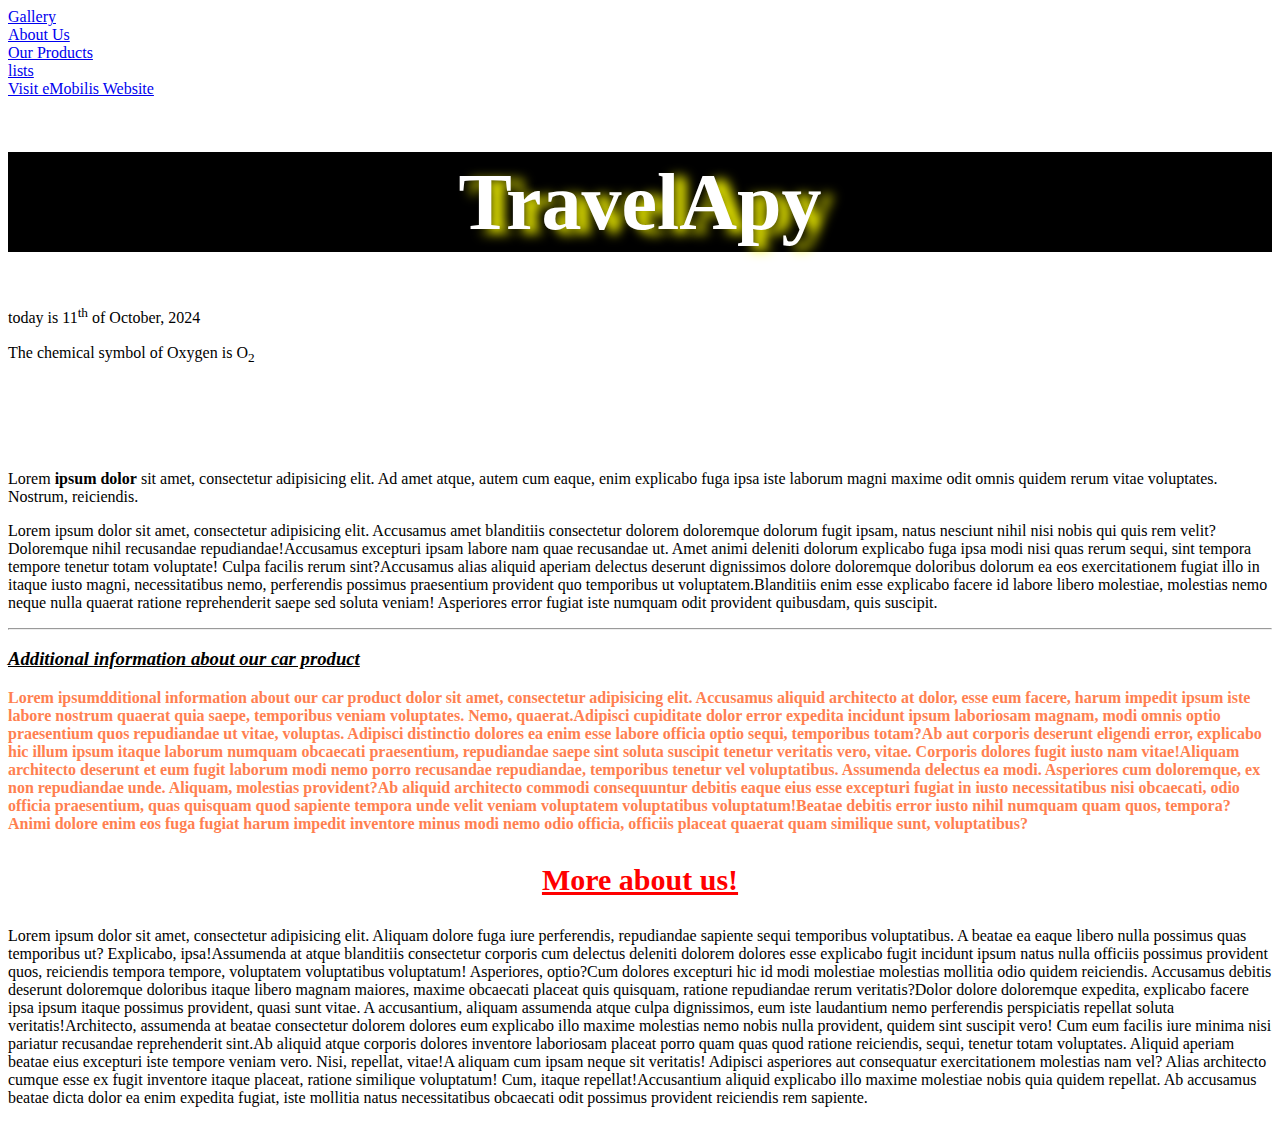
<file: index.html>
<!doctype html>
<html lang="en">
<head>
    <meta charset="UTF-8">
    <meta name="viewport"
          content="width=device-width, user-scalable=no, initial-scale=1.0, maximum-scale=1.0, minimum-scale=1.0">
    <meta http-equiv="X-UA-Compatible" content="ie=edge">
    <link rel="icon" href="assets/Home1.png">
    <title>HomePage</title>
    <link rel="stylesheet" href="css/main.css">
</head>
<body>

<a href="gallery.html" target="_self">Gallery</a>
<br>
<a href="about.html" target="_blank">About Us</a>
<br>
<a href="Product info.html" >Our Products</a>
<br>
<a href="list.html">lists</a>
<br>
<a href="https://www.emobilis.ac.ke/" target="_blank">Visit eMobilis Website</a>

<h1>TravelApy</h1>

<p>today is 11<sup>th</sup> of October, 2024</p>
<p>The chemical symbol of Oxygen is O<sub>2</sub></p>
<br><br><br><br>

<p>Lorem <b>ipsum dolor</b> sit amet, consectetur adipisicing elit. Ad amet atque, autem cum eaque, enim explicabo fuga ipsa iste laborum magni maxime odit omnis quidem rerum vitae voluptates. Nostrum, reiciendis.</p>
<p><span>Lorem ipsum dolor sit amet, consectetur adipisicing elit. Accusamus amet blanditiis consectetur dolorem doloremque dolorum fugit ipsam, natus nesciunt nihil nisi nobis qui quis rem velit? Doloremque nihil recusandae repudiandae!</span><span>Accusamus excepturi ipsam labore nam quae recusandae ut. Amet animi deleniti dolorum explicabo fuga ipsa modi nisi quas rerum sequi, sint tempora tempore tenetur totam voluptate! Culpa facilis rerum sint?</span><span>Accusamus alias aliquid aperiam delectus deserunt dignissimos dolore doloremque doloribus dolorum ea eos exercitationem fugiat illo in itaque iusto magni, necessitatibus nemo, perferendis possimus praesentium provident quo temporibus ut voluptatem.</span><span>Blanditiis enim esse explicabo facere id labore libero molestiae, molestias nemo neque nulla quaerat ratione reprehenderit saepe sed soluta veniam! Asperiores error fugiat iste numquam odit provident quibusdam, quis suscipit.</span></p>


<hr>
<h3> <u> <i>Additional information about our car product</i> </u> </h3>
<p style="color: coral;font-weight: bold"><span>Lorem ipsumdditional information about our car product dolor sit amet, consectetur adipisicing elit. Accusamus aliquid architecto at dolor, esse eum facere, harum impedit ipsum iste labore nostrum quaerat quia saepe, temporibus veniam voluptates. Nemo, quaerat.</span><span>Adipisci cupiditate dolor error expedita incidunt ipsum laboriosam magnam, modi omnis optio praesentium quos repudiandae ut vitae, voluptas. Adipisci distinctio dolores ea enim esse labore officia optio sequi, temporibus totam?</span><span>Ab aut corporis deserunt eligendi error, explicabo hic illum ipsum itaque laborum numquam obcaecati praesentium, repudiandae saepe sint soluta suscipit tenetur veritatis vero, vitae. Corporis dolores fugit iusto nam vitae!</span><span>Aliquam architecto deserunt et eum fugit laborum modi nemo porro recusandae repudiandae, temporibus tenetur vel voluptatibus. Assumenda delectus ea modi. Asperiores cum doloremque, ex non repudiandae unde. Aliquam, molestias provident?</span><span>Ab aliquid architecto commodi consequuntur debitis eaque eius esse excepturi fugiat in iusto necessitatibus nisi obcaecati, odio officia praesentium, quas quisquam quod sapiente tempora unde velit veniam voluptatem voluptatibus voluptatum!</span><span>Beatae debitis error iusto nihil numquam quam quos, tempora? Animi dolore enim eos fuga fugiat harum impedit inventore minus modi nemo odio officia, officiis placeat quaerat quam similique sunt, voluptatibus?</span></p>

<h3 style="color: red;text-align: center;font-size: 30px"> <u>More about us!</u> </h3>
<p><span>Lorem ipsum dolor sit amet, consectetur adipisicing elit. Aliquam dolore fuga iure perferendis, repudiandae sapiente sequi temporibus voluptatibus. A beatae ea eaque libero nulla possimus quas temporibus ut? Explicabo, ipsa!</span><span>Assumenda at atque blanditiis consectetur corporis cum delectus deleniti dolorem dolores esse explicabo fugit incidunt ipsum natus nulla officiis possimus provident quos, reiciendis tempora tempore, voluptatem voluptatibus voluptatum! Asperiores, optio?</span><span>Cum dolores excepturi hic id modi molestiae molestias mollitia odio quidem reiciendis. Accusamus debitis deserunt doloremque doloribus itaque libero magnam maiores, maxime obcaecati placeat quis quisquam, ratione repudiandae rerum veritatis?</span><span>Dolor dolore doloremque expedita, explicabo facere ipsa ipsum itaque possimus provident, quasi sunt vitae. A accusantium, aliquam assumenda atque culpa dignissimos, eum iste laudantium nemo perferendis perspiciatis repellat soluta veritatis!</span><span>Architecto, assumenda at beatae consectetur dolorem dolores eum explicabo illo maxime molestias nemo nobis nulla provident, quidem sint suscipit vero! Cum eum facilis iure minima nisi pariatur recusandae reprehenderit sint.</span><span>Ab aliquid atque corporis dolores inventore laboriosam placeat porro quam quas quod ratione reiciendis, sequi, tenetur totam voluptates. Aliquid aperiam beatae eius excepturi iste tempore veniam vero. Nisi, repellat, vitae!</span><span>A aliquam cum ipsam neque sit veritatis! Adipisci asperiores aut consequatur exercitationem molestias nam vel? Alias architecto cumque esse ex fugit inventore itaque placeat, ratione similique voluptatum! Cum, itaque repellat!</span><span>Accusantium aliquid explicabo illo maxime molestiae nobis quia quidem repellat. Ab accusamus beatae dicta dolor ea enim expedita fugiat, iste mollitia natus necessitatibus obcaecati odit possimus provident reiciendis rem sapiente.</span></p>

</body>
</html>
</file>
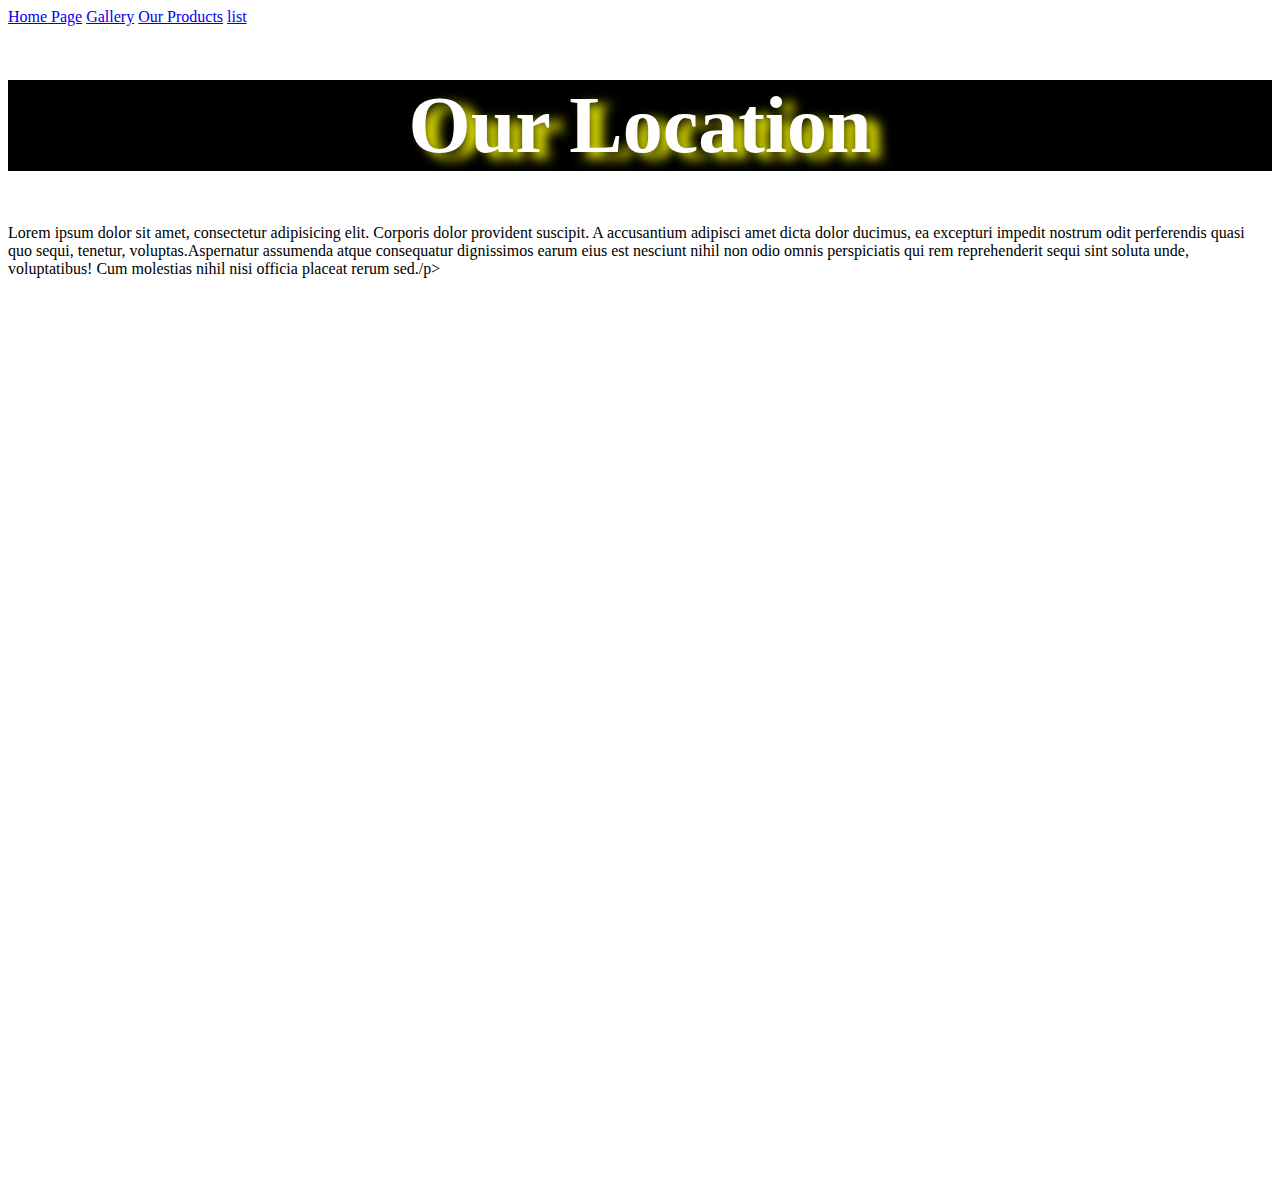
<file: about.html>
<!doctype html>
<html lang="en">
<head>
    <meta charset="UTF-8">
    <meta name="viewport"
          content="width=device-width, user-scalable=no, initial-scale=1.0, maximum-scale=1.0, minimum-scale=1.0">
    <meta http-equiv="X-UA-Compatible" content="ie=edge">
    <link rel="icon" href="assets/aboutus1.png">
    <title>About Us</title>
  <style>
    h1{
      background-color: black;
      color: white;
      font-size: 80px;
      front-weight: bolder;
      text-shadow: 12px 6px 12px yellow;
      text-align: center;
    }
    iframe{
        width: 100%;
        height: 100vh;
    }
  </style>
</head>
<body>
<a href="index.html">Home Page</a>
<a href="gallery.html">Gallery</a>
<a href="Product info.html">Our Products</a>
<a href="list.html">list</a>
<h1>Our Location</h1>
<p><span>Lorem ipsum dolor sit amet, consectetur adipisicing elit. Corporis dolor provident suscipit. A accusantium adipisci amet dicta dolor ducimus, ea excepturi impedit nostrum odit perferendis quasi quo sequi, tenetur, voluptas.</span><span>Aspernatur assumenda atque consequatur dignissimos earum eius est nesciunt nihil non odio omnis perspiciatis qui rem reprehenderit sequi sint soluta unde, voluptatibus! Cum molestias nihil nisi officia placeat rerum sed.</span>/p>
<iframe src="https://www.google.com/maps/embed?pb=!1m18!1m12!1m3!1d3988.817462609906!2d36.82074389178772!3d-1.2833831229029324!2m3!1f0!2f0!3f0!3m2!1i1024!2i768!4f13.1!3m3!1m2!1s0x182f10d5d2e6bccf%3A0xb62b5df56ac96bef!2sNation%20Centre!5e0!3m2!1sen!2ske!4v1728997250022!5m2!1sen!2ske" width="100%" height="450" style="border:0;" allowfullscreen="" loading="lazy" referrerpolicy="no-referrer-when-downgrade"></iframe>
</body>
</html>
</file>
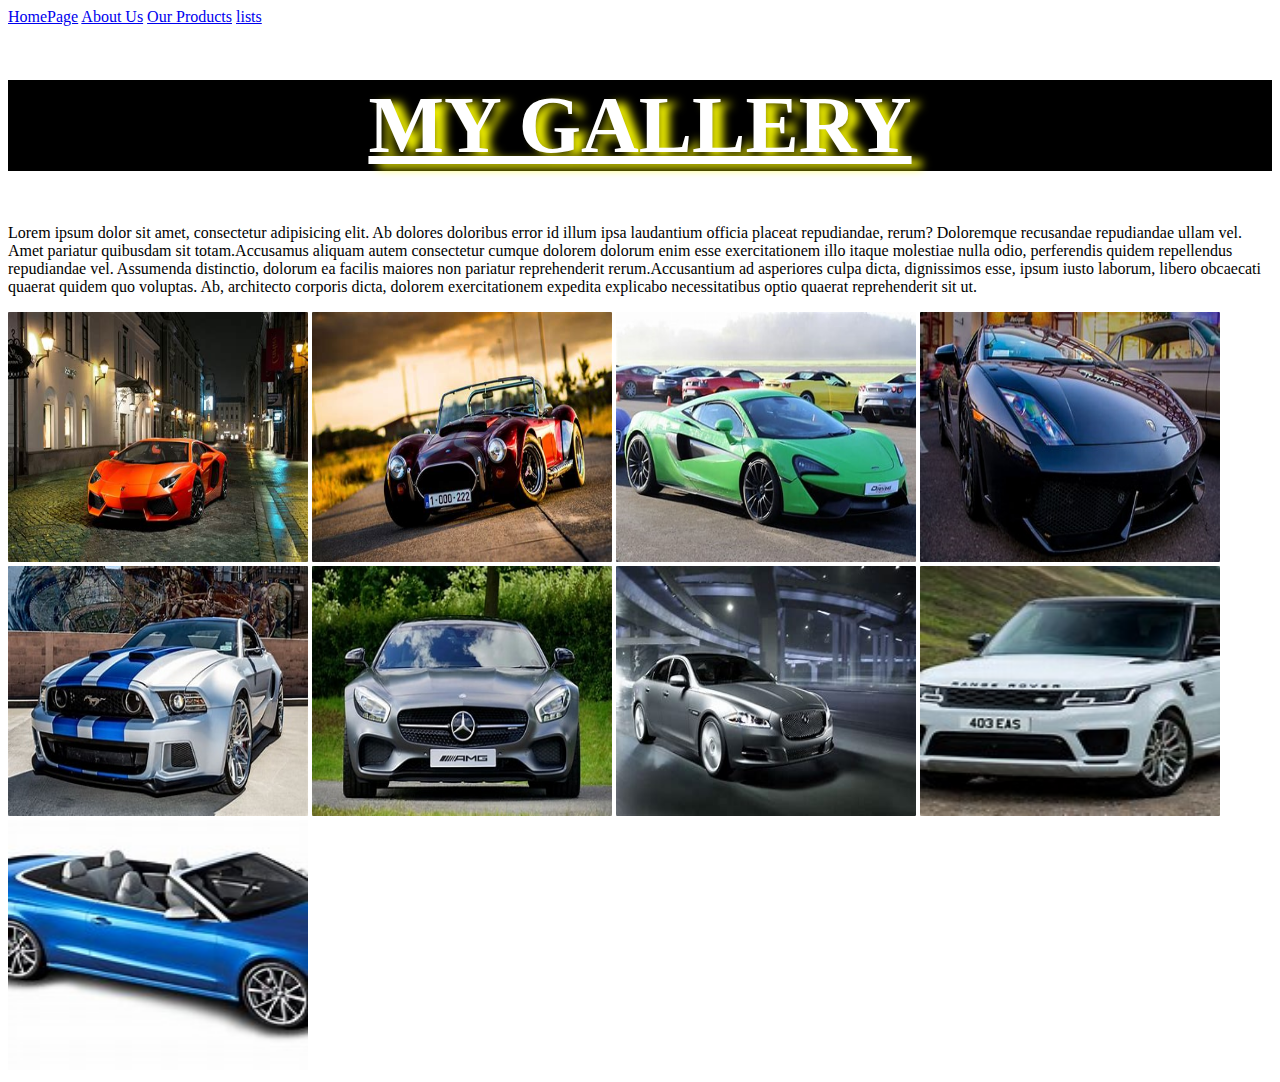
<file: gallery.html>
<!doctype html>
<html lang="en">
<head>
    <meta charset="UTF-8">
    <meta name="viewport"
          content="width=device-width, user-scalable=no, initial-scale=1.0, maximum-scale=1.0, minimum-scale=1.0">
    <meta http-equiv="X-UA-Compatible" content="ie=edge">
    <link rel="icon" href="assets/Gallery1.png">
    <title>Gallery Page</title>
    <link rel="stylesheet" href="css/style.css">

    <style>
        h1{
            text-align: center;
            color: #ffff;
            background-color: black;
            font-weight: bolder;
            text-shadow: 10px 4px 10px yellow;
            font-size: 80px;
            text-decoration: underline;
        }
    </style>

</head>
<body>
<a href="index.html">HomePage</a>
<a href="about.html">About Us</a>
<a href="Product info.html">Our Products</a>
<a href="list.html">lists</a>
<h1>MY GALLERY</h1>
<p><span>Lorem ipsum dolor sit amet, consectetur adipisicing elit. Ab dolores doloribus error id illum ipsa laudantium officia placeat repudiandae, rerum? Doloremque recusandae repudiandae ullam vel. Amet pariatur quibusdam sit totam.</span><span>Accusamus aliquam autem consectetur cumque dolorem dolorum enim esse exercitationem illo itaque molestiae nulla odio, perferendis quidem repellendus repudiandae vel. Assumenda distinctio, dolorum ea facilis maiores non pariatur reprehenderit rerum.</span><span>Accusantium ad asperiores culpa dicta, dignissimos esse, ipsum iusto laborum, libero obcaecati quaerat quidem quo voluptas. Ab, architecto corporis dicta, dolorem exercitationem expedita explicabo necessitatibus optio quaerat reprehenderit sit ut.</span></p>

<img src="assets/car1.jpeg" alt="">
<img src="assets/car2.jpeg" alt="">
<img src="assets/car4.jpeg" alt="">
<img src="assets/car 5.jpeg" alt="">
<img src="assets/car6.jpeg" alt="">
<img src="assets/car 7.jpeg" alt="">
<img src="assets/car 8.jpeg" alt="">
<img src="assets/car 9.jpeg" alt="">
<img src="assets/car 10.jpeg" alt="">


</body>
</html>
</file>
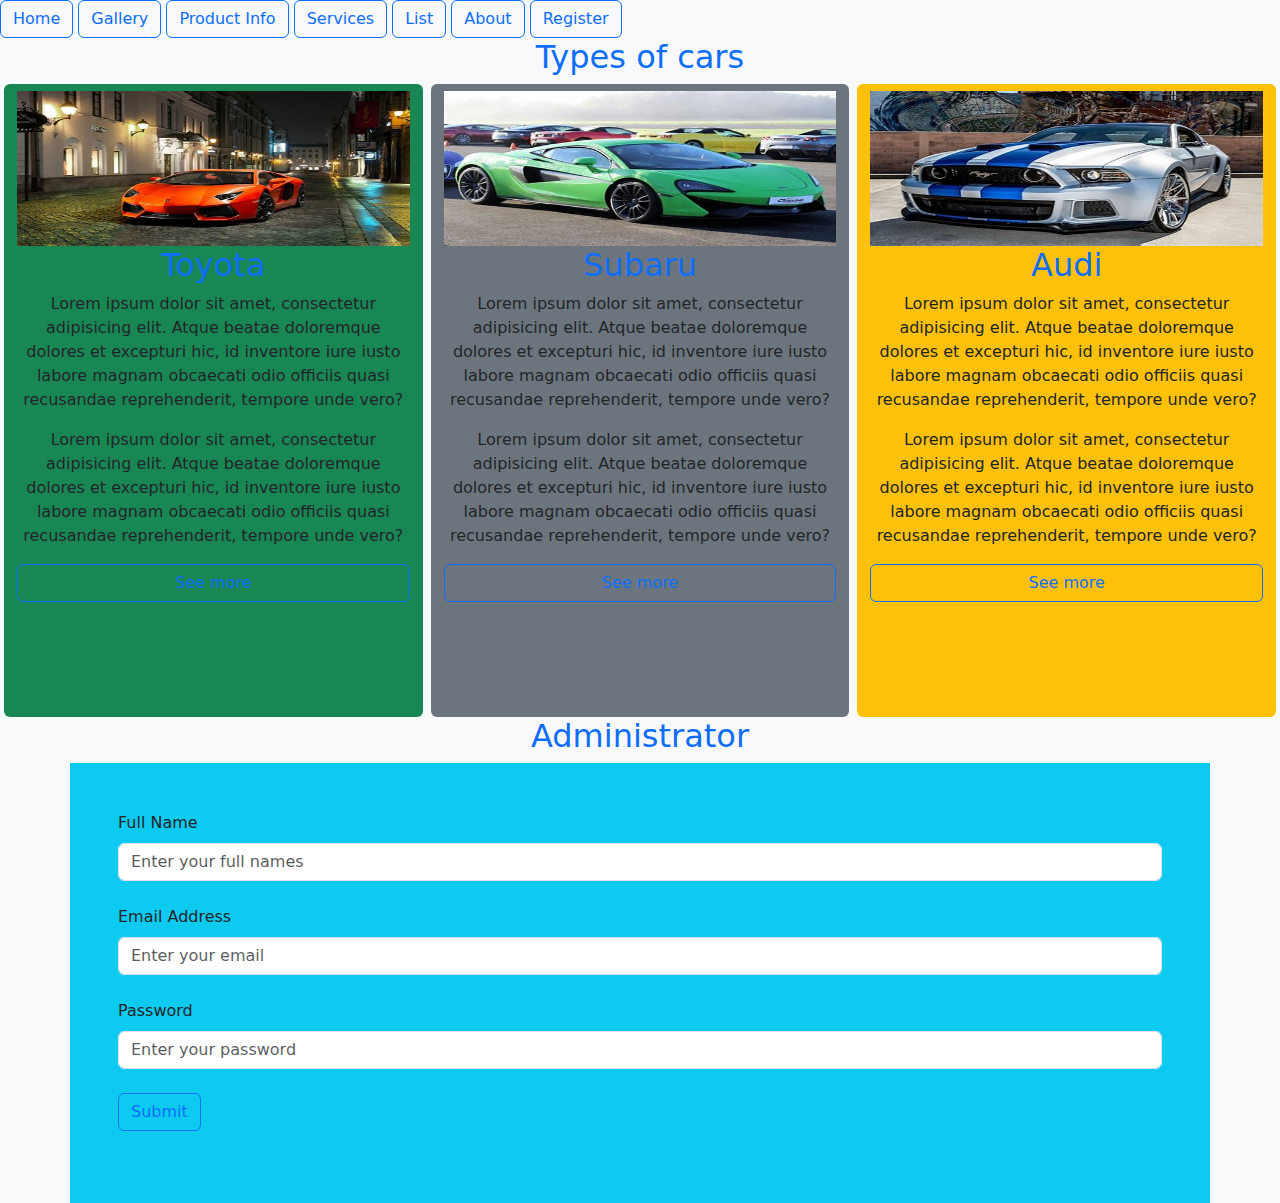
<file: LandingPage.html>
<!doctype html>
<html lang="en">
<head>
    <meta charset="UTF-8">
    <meta name="viewport"
          content="width=device-width, user-scalable=no, initial-scale=1.0, maximum-scale=1.0, minimum-scale=1.0">
    <meta http-equiv="X-UA-Compatible" content="ie=edge">
  <link rel="icon" href="assets/img_5.png">
    <title>Landing Page</title>
    <link rel="stylesheet" href="bootstrap/css/bootstrap.min.css">
    <script src="bootstrap/js/bootstrap.min.js"></script>
</head>
<body class="bg-light">
<a href="index.html" class="btn btn-outline-primary">Home</a>
<a href="gallery.html" class="btn btn-outline-primary">Gallery</a>
<a href="Product info.html" class="btn btn-outline-primary">Product Info</a>
<a href="services.html" class="btn btn-outline-primary">Services</a>
<a href="list.html" class="btn btn-outline-primary">List</a>
<a href="about.html" class="btn btn-outline-primary">About</a>
<a href="register.html" class="btn btn-outline-primary">Register</a>

<h2 class="text-center text-primary">Types of cars</h2>
<div class="row">

  <div class="col ms-3 me-1 btn bg-success container">
    <img src="assets/car1.jpeg" alt="" class="w-100 h-25">
    <h2 class="text-center text-primary">Toyota</h2>
    <p>Lorem ipsum dolor sit amet, consectetur adipisicing elit. Atque beatae doloremque dolores et excepturi hic, id inventore iure iusto labore magnam obcaecati odio officiis quasi recusandae reprehenderit, tempore unde vero?</p>
    <p>Lorem ipsum dolor sit amet, consectetur adipisicing elit. Atque beatae doloremque dolores et excepturi hic, id inventore iure iusto labore magnam obcaecati odio officiis quasi recusandae reprehenderit, tempore unde vero?</p>
    <div class="d-grid">
      <a href="gallery.html" class="btn btn-outline-primary">See more</a>
    </div>
  </div>

  <div class="col ms-1 me-1 btn bg-secondary">
    <img src="assets/car4.jpeg" alt="" class="w-100 h-25">
    <h2 class="text-center text-primary">Subaru</h2>
    <p>Lorem ipsum dolor sit amet, consectetur adipisicing elit. Atque beatae doloremque dolores et excepturi hic, id inventore iure iusto labore magnam obcaecati odio officiis quasi recusandae reprehenderit, tempore unde vero?</p>
    <p>Lorem ipsum dolor sit amet, consectetur adipisicing elit. Atque beatae doloremque dolores et excepturi hic, id inventore iure iusto labore magnam obcaecati odio officiis quasi recusandae reprehenderit, tempore unde vero?</p>
    <div class="d-grid">
      <a href="gallery.html" class="btn btn-outline-primary">See more</a>
    </div>
  </div>

  <div class="col ms-1 me-3 btn bg-warning">
    <img src="assets/car6.jpeg" alt="" class=" w-100 h-25">
    <h2 class="text-center text-primary">Audi</h2>
    <p>Lorem ipsum dolor sit amet, consectetur adipisicing elit. Atque beatae doloremque dolores et excepturi hic, id inventore iure iusto labore magnam obcaecati odio officiis quasi recusandae reprehenderit, tempore unde vero?</p>
    <p>Lorem ipsum dolor sit amet, consectetur adipisicing elit. Atque beatae doloremque dolores et excepturi hic, id inventore iure iusto labore magnam obcaecati odio officiis quasi recusandae reprehenderit, tempore unde vero?</p>
    <div class="d-grid">
      <a href="gallery.html" class="btn btn-outline-primary">See more</a>
    </div>
  </div>

</div>

<h2 class="text-center text-primary">Administrator</h2>

<form action="" class="bg-info container p-5">
  <label for="fname" class="form-label">Full Name</label>
  <input type="text" class="form-control mb-4" id="fname" placeholder="Enter your full names" required="required">

  <label for="email" class="form-label">Email Address</label>
  <input type="email" class="form-control mb-4" id="email" placeholder="Enter your email" required="required">

  <label for="pwd" class="form-label">Password</label>
  <input type="password" class="form-control mb-4" id="pwd" placeholder="Enter your password" required="required">

  <button type="submit" class="mb-4 btn btn-outline-primary">Submit</button>
</form>

</body>
</html>
</file>
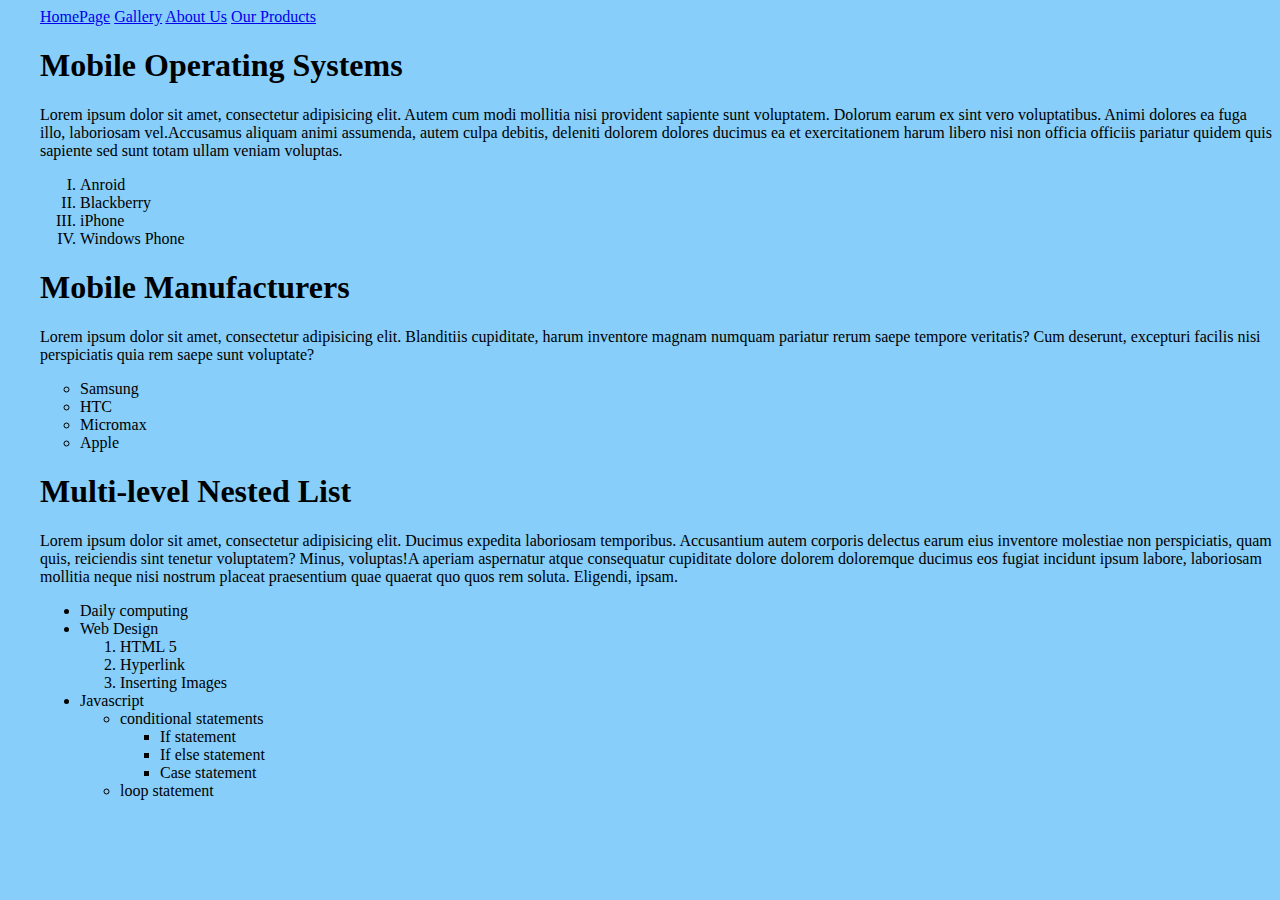
<file: list.html>
<!doctype html>
<html lang="en">
<head>
    <meta charset="UTF-8">
    <meta name="viewport"
          content="width=device-width, user-scalable=no, initial-scale=1.0, maximum-scale=1.0, minimum-scale=1.0">
    <meta http-equiv="X-UA-Compatible" content="ie=edge">

    <link rel="icon" href="assets/list1.png">
    <title>List page</title>
    <style>
        body{
            background-color: lightskyblue;
            margin-left: 40px;
        }
    </style>
</head>
<body>
<a href="index.html">HomePage</a>
<a href="gallery.html">Gallery</a>
<a href="about.html">About Us</a>
<a href="Product info.html">Our Products</a>
<h1>Mobile Operating Systems</h1>
<p><span>Lorem ipsum dolor sit amet, consectetur adipisicing elit. Autem cum modi mollitia nisi provident sapiente sunt voluptatem. Dolorum earum ex sint vero voluptatibus. Animi dolores ea fuga illo, laboriosam vel.</span><span>Accusamus aliquam animi assumenda, autem culpa debitis, deleniti dolorem dolores ducimus ea et exercitationem harum libero nisi non officia officiis pariatur quidem quis sapiente sed sunt totam ullam veniam voluptas.</span></p>
<ol type="I">
    <li>Anroid</li>
    <li>Blackberry</li>
    <li>iPhone</li>
    <li>Windows Phone</li>
</ol>

<h1>Mobile Manufacturers</h1>
<p><span>Lorem ipsum dolor sit amet, consectetur adipisicing elit. Blanditiis cupiditate, harum inventore magnam numquam pariatur rerum saepe tempore veritatis? Cum deserunt, excepturi facilis nisi perspiciatis quia rem saepe sunt voluptate?</span></p>
<ul style="list-style-type:circle">
    <li>Samsung</li>
    <li>HTC</li>
    <li>Micromax</li>
    <li>Apple</li>
</ul>

<h1>Multi-level Nested List</h1>
<p><span>Lorem ipsum dolor sit amet, consectetur adipisicing elit. Ducimus expedita laboriosam temporibus. Accusantium autem corporis delectus earum eius inventore molestiae non perspiciatis, quam quis, reiciendis sint tenetur voluptatem? Minus, voluptas!</span><span>A aperiam aspernatur atque consequatur cupiditate dolore dolorem doloremque ducimus eos fugiat incidunt ipsum labore, laboriosam mollitia neque nisi nostrum placeat praesentium quae quaerat quo quos rem soluta. Eligendi, ipsam.</span></p>
<ul>
    <li>Daily computing</li>
    <li>Web Design
        <ol>
            <li>HTML 5</li>
            <li>Hyperlink</li>
            <li>Inserting Images</li>
        </ol>
    </li>
    <li>Javascript
        <ul>
            <li>conditional statements
                <ul style="list-style-type:square">
                    <li>If statement</li>
                    <li>If else statement</li>
                    <li>Case statement</li>
                </ul>
            </li>
            <li>loop statement</li>
        </ul>
    </li>
</ul>

</body>
</html>
</file>
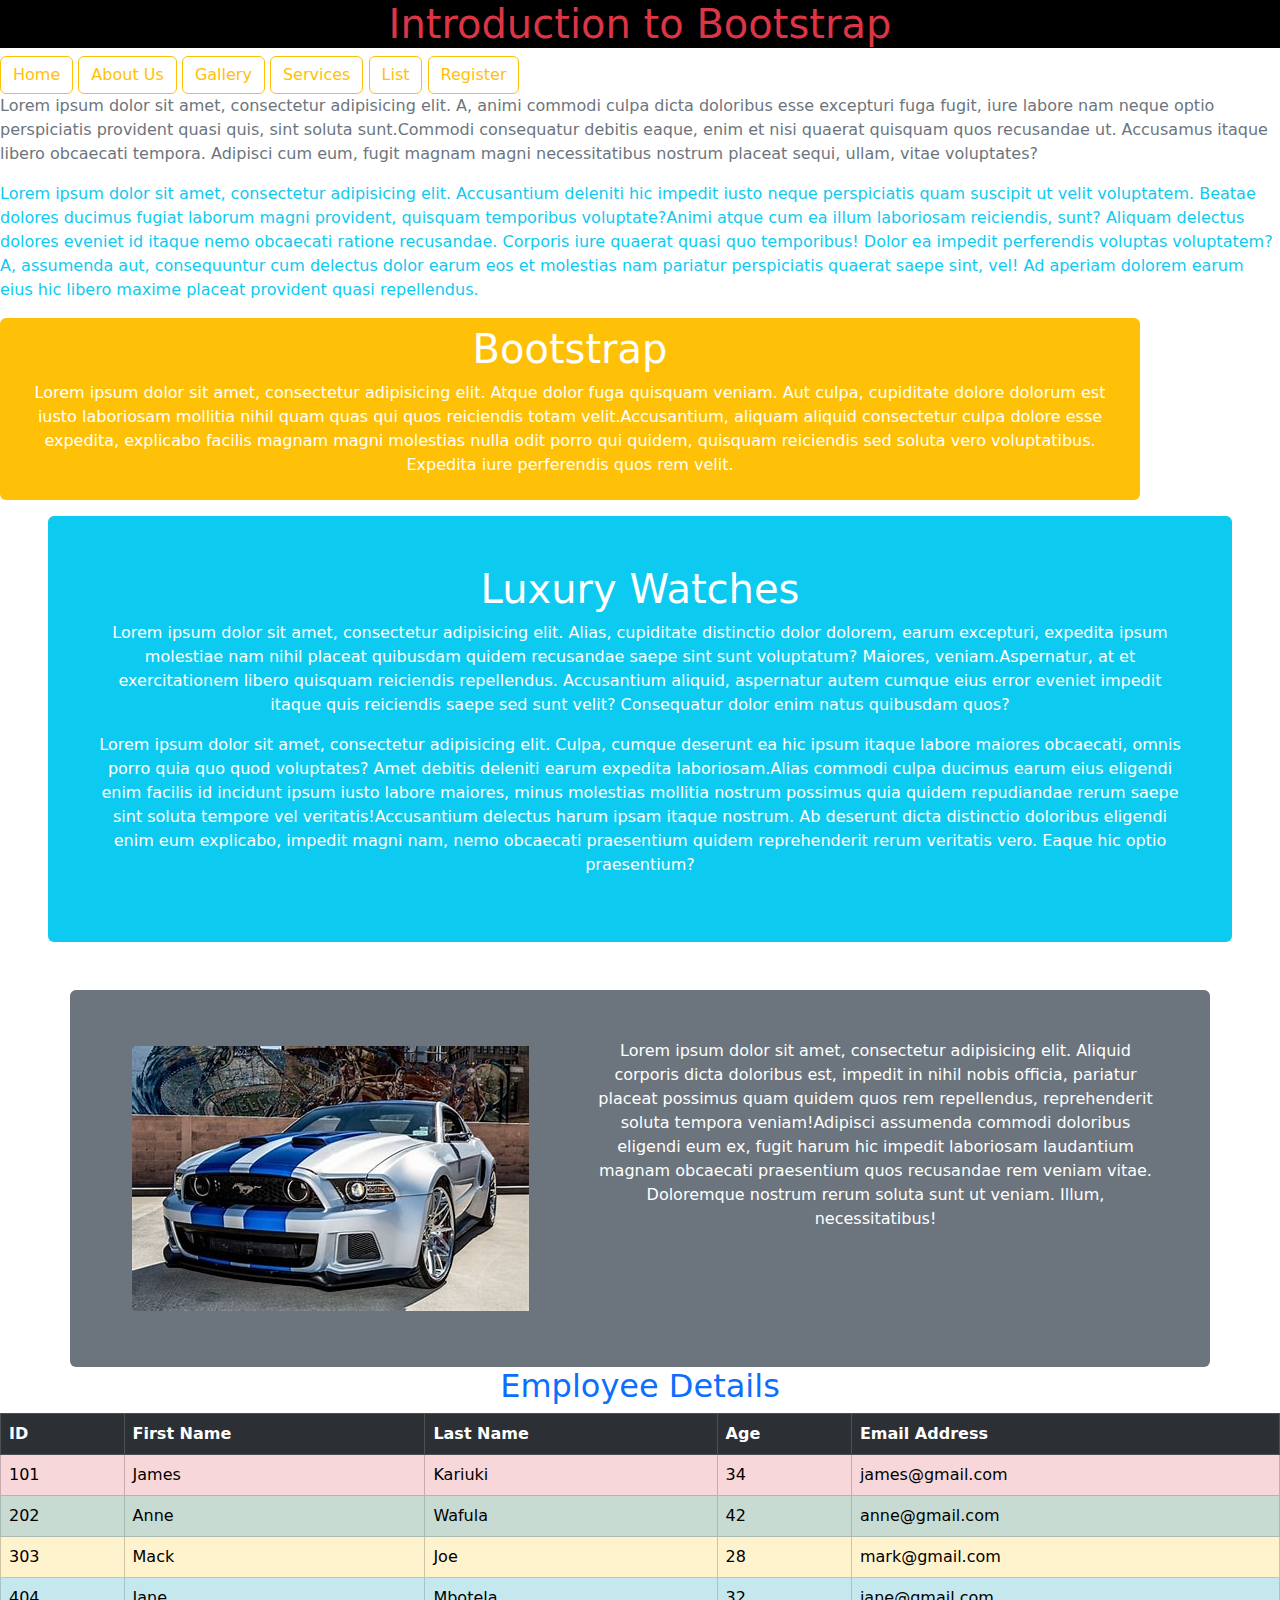
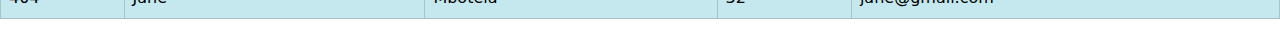
<file: main.html>
<!doctype html>
<html lang="en">
<head>
    <meta charset="UTF-8">
    <meta name="viewport"
          content="width=device-width, user-scalable=no, initial-scale=1.0, maximum-scale=1.0, minimum-scale=1.0">
    <meta http-equiv="X-UA-Compatible" content="ie=edge">
    <link rel="icon" href="assets/img_4.png">
    <title>Document</title>

    <link rel="stylesheet" href="bootstrap/css/bootstrap.min.css">
    <script src="bootstrap/js/bootstrap.min.js"></script>



</head>
<body>
<h1 class="text-danger text-center bg-black ">Introduction to Bootstrap</h1>
<button class="btn btn-outline-warning">Home</button>
<button class="btn btn-outline-warning">About Us</button>
<button class="btn btn-outline-warning">Gallery</button>
<button class="btn btn-outline-warning">Services</button>
<button class="btn btn-outline-warning">List</button>
<button class="btn btn-outline-warning">Register</button>

<p class="text-secondary"><span>Lorem ipsum dolor sit amet, consectetur adipisicing elit. A, animi commodi culpa dicta doloribus esse excepturi fuga fugit, iure labore nam neque optio perspiciatis provident quasi quis, sint soluta sunt.</span><span>Commodi consequatur debitis eaque, enim et nisi quaerat quisquam quos recusandae ut. Accusamus itaque libero obcaecati tempora. Adipisci cum eum, fugit magnam magni necessitatibus nostrum placeat sequi, ullam, vitae voluptates?</span></p>
<p class="text-info"><span>Lorem ipsum dolor sit amet, consectetur adipisicing elit. Accusantium deleniti hic impedit iusto neque perspiciatis quam suscipit ut velit voluptatem. Beatae dolores ducimus fugiat laborum magni provident, quisquam temporibus voluptate?</span><span>Animi atque cum ea illum laboriosam reiciendis, sunt? Aliquam delectus dolores eveniet id itaque nemo obcaecati ratione recusandae. Corporis iure quaerat quasi quo temporibus! Dolor ea impedit perferendis voluptas voluptatem?</span><span>A, assumenda aut, consequuntur cum delectus dolor earum eos et molestias nam pariatur perspiciatis quaerat saepe sint, vel! Ad aperiam dolorem earum eius hic libero maxime placeat provident quasi repellendus.</span></p>

<div class=" btn bg-warning text-white container">
    <h1>Bootstrap</h1>
    <p><span>Lorem ipsum dolor sit amet, consectetur adipisicing elit. Atque dolor fuga quisquam veniam. Aut culpa, cupiditate dolore dolorum est iusto laboriosam mollitia nihil quam quas qui quos reiciendis totam velit.</span><span>Accusantium, aliquam aliquid consectetur culpa dolore esse expedita, explicabo facilis magnam magni molestias nulla odit porro qui quidem, quisquam reiciendis sed soluta vero voluptatibus. Expedita iure perferendis quos rem velit.</span></p>

</div>
<div class="btn bg-info text-white mt-3 mb-5 ms-5 me-5 p-5">
    <h1>Luxury Watches</h1>
    <p><span>Lorem ipsum dolor sit amet, consectetur adipisicing elit. Alias, cupiditate distinctio dolor dolorem, earum excepturi, expedita ipsum molestiae nam nihil placeat quibusdam quidem recusandae saepe sint sunt voluptatum? Maiores, veniam.</span><span>Aspernatur, at et exercitationem libero quisquam reiciendis repellendus. Accusantium aliquid, aspernatur autem cumque eius error eveniet impedit itaque quis reiciendis saepe sed sunt velit? Consequatur dolor enim natus quibusdam quos?</span></p>
    <p><span>Lorem ipsum dolor sit amet, consectetur adipisicing elit. Culpa, cumque deserunt ea hic ipsum itaque labore maiores obcaecati, omnis porro quia quo quod voluptates? Amet debitis deleniti earum expedita laboriosam.</span><span>Alias commodi culpa ducimus earum eius eligendi enim facilis id incidunt ipsum iusto labore maiores, minus molestias mollitia nostrum possimus quia quidem repudiandae rerum saepe sint soluta tempore vel veritatis!</span><span>Accusantium delectus harum ipsam itaque nostrum. Ab deserunt dicta distinctio doloribus eligendi enim eum explicabo, impedit magni nam, nemo obcaecati praesentium quidem reprehenderit rerum veritatis vero. Eaque hic optio praesentium?</span></p>

</div>

<div class=" btn bg-secondary container p-5 text-white d-flex">
    <img src="assets/car6.jpeg" alt="" class=" btn me-5 w-50 h-500">
    <p><span>Lorem ipsum dolor sit amet, consectetur adipisicing elit. Aliquid corporis dicta doloribus est, impedit in nihil nobis officia, pariatur placeat possimus quam quidem quos rem repellendus, reprehenderit soluta tempora veniam!</span><span>Adipisci assumenda commodi doloribus eligendi eum ex, fugit harum hic impedit laboriosam laudantium magnam obcaecati praesentium quos recusandae rem veniam vitae. Doloremque nostrum rerum soluta sunt ut veniam. Illum, necessitatibus!</span></p>
</div>

<h2 class="text-center text-primary ">Employee Details</h2>

<table class="table table-bordered table-hover table-striped">
    <tr class="table-dark">
        <th>ID</th>
        <th>First Name</th>
        <th>Last Name</th>
        <th>Age</th>
        <th>Email Address</th>
    </tr>
    <tr class="table-danger">
        <td>101</td>
        <td>James</td>
        <td>Kariuki</td>
        <td>34</td>
        <td>james@gmail.com</td>
    </tr>

     <tr class="table-success">
        <td>202</td>
        <td>Anne</td>
        <td>Wafula</td>
        <td>42</td>
        <td>anne@gmail.com</td>
    </tr>
    <tr class="table-warning">
        <td>303</td>
        <td>Mack</td>
        <td>Joe</td>
        <td>28</td>
        <td>mark@gmail.com</td>
    </tr>
     <tr class="table-info">
        <td>404</td>
        <td>Jane</td>
        <td>Mbotela</td>
        <td>32</td>
        <td>jane@gmail.com</td>
    </tr>
</table>

</body>
</html>
</file>
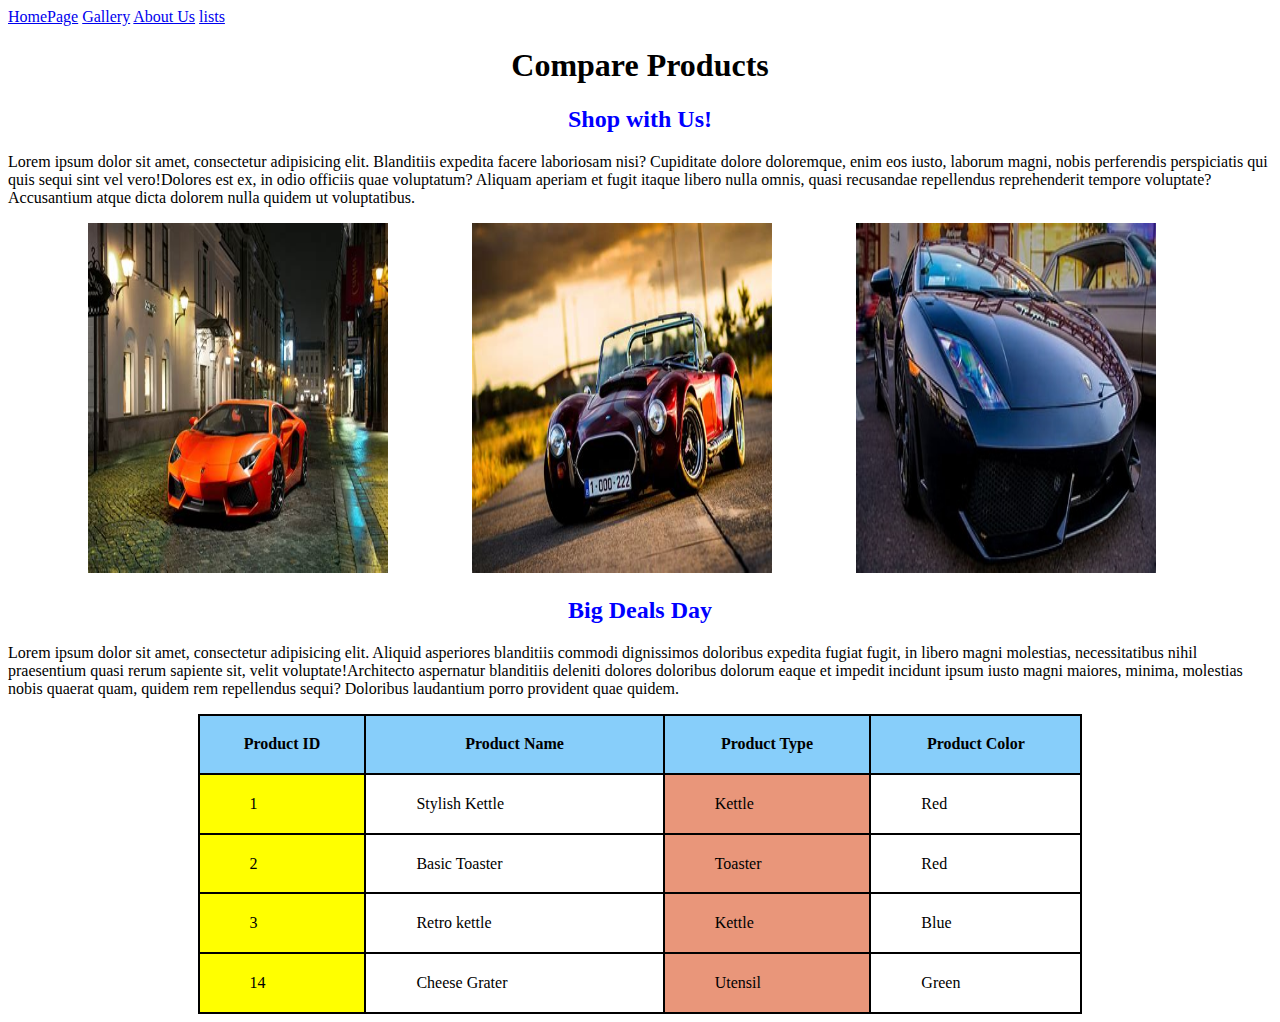
<file: Product info.html>
<!doctype html>
<html lang="en">
<head>
    <meta charset="UTF-8">
    <meta name="viewport"
          content="width=device-width, user-scalable=no, initial-scale=1.0, maximum-scale=1.0, minimum-scale=1.0">
    <meta http-equiv="X-UA-Compatible" content="ie=edge">
    <link rel="icon" href="assets/product1.png">
    <title>Product info</title>
    <style>
        h1{
            text-align: center;
            font-weight: bolder;
        }
        h2{
            text-align: center;
            color: blue;
        }
        img{
            width: 300px;
            height: 350px;
            margin-left: 80px;
        }
        table,th,td{
            border: 2px solid black;
            border-collapse: collapse;
        }
        table{
            width: 70%;
            height: 300px;
            margin: auto;
        }
        td{
            padding-left: 50px;
        }
        .one{
            background-color: yellow;
        }
        .two{
            background-color: darksalmon;
        }
    </style>
</head>
<body>
<a href="index.html">HomePage</a>
<a href="gallery.html">Gallery</a>
<a href="about.html">About Us</a>
<a href="list.html">lists</a>
<h1>Compare Products</h1>
<h2>Shop with Us!</h2>
<p><span>Lorem ipsum dolor sit amet, consectetur adipisicing elit. Blanditiis expedita facere laboriosam nisi? Cupiditate dolore doloremque, enim eos iusto, laborum magni, nobis perferendis perspiciatis qui quis sequi sint vel vero!</span><span>Dolores est ex, in odio officiis quae voluptatum? Aliquam aperiam et fugit itaque libero nulla omnis, quasi recusandae repellendus reprehenderit tempore voluptate? Accusantium atque dicta dolorem nulla quidem ut voluptatibus.</span></p>

<img src="assets/car1.jpeg" alt="">
<img src="assets/car2.jpeg" alt="">
<img src="assets/car 5.jpeg" alt="">

<h2>Big Deals Day</h2>
<p><span>Lorem ipsum dolor sit amet, consectetur adipisicing elit. Aliquid asperiores blanditiis commodi dignissimos doloribus expedita fugiat fugit, in libero magni molestias, necessitatibus nihil praesentium quasi rerum sapiente sit, velit voluptate!</span><span>Architecto aspernatur blanditiis deleniti dolores doloribus dolorum eaque et impedit incidunt ipsum iusto magni maiores, minima, molestias nobis quaerat quam, quidem rem repellendus sequi? Doloribus laudantium porro provident quae quidem.</span></p>
<table>
    <tr style="background-color: lightskyblue;">
        <th>Product ID</th>
        <th>Product Name</th>
        <th>Product Type</th>
        <th>Product Color</th>
    </tr>
    <tr>
        <td class="one">1</td>
        <td>Stylish Kettle</td>
        <td class="two">Kettle</td>
        <td>Red</td>
    </tr>
    <tr>
        <td class="one">2</td>
        <td>Basic Toaster</td>
        <td class="two">Toaster</td>
        <td>Red</td>
    </tr>
        <tr>
        <td class="one">3</td>
        <td>Retro kettle</td>
        <td class="two">Kettle</td>
        <td>Blue</td>
    </tr>
        <tr>
        <td class="one">14</td>
        <td>Cheese Grater</td>
        <td class="two">Utensil</td>
        <td>Green</td>
    </tr>
</table>

</body>
</html>
</file>
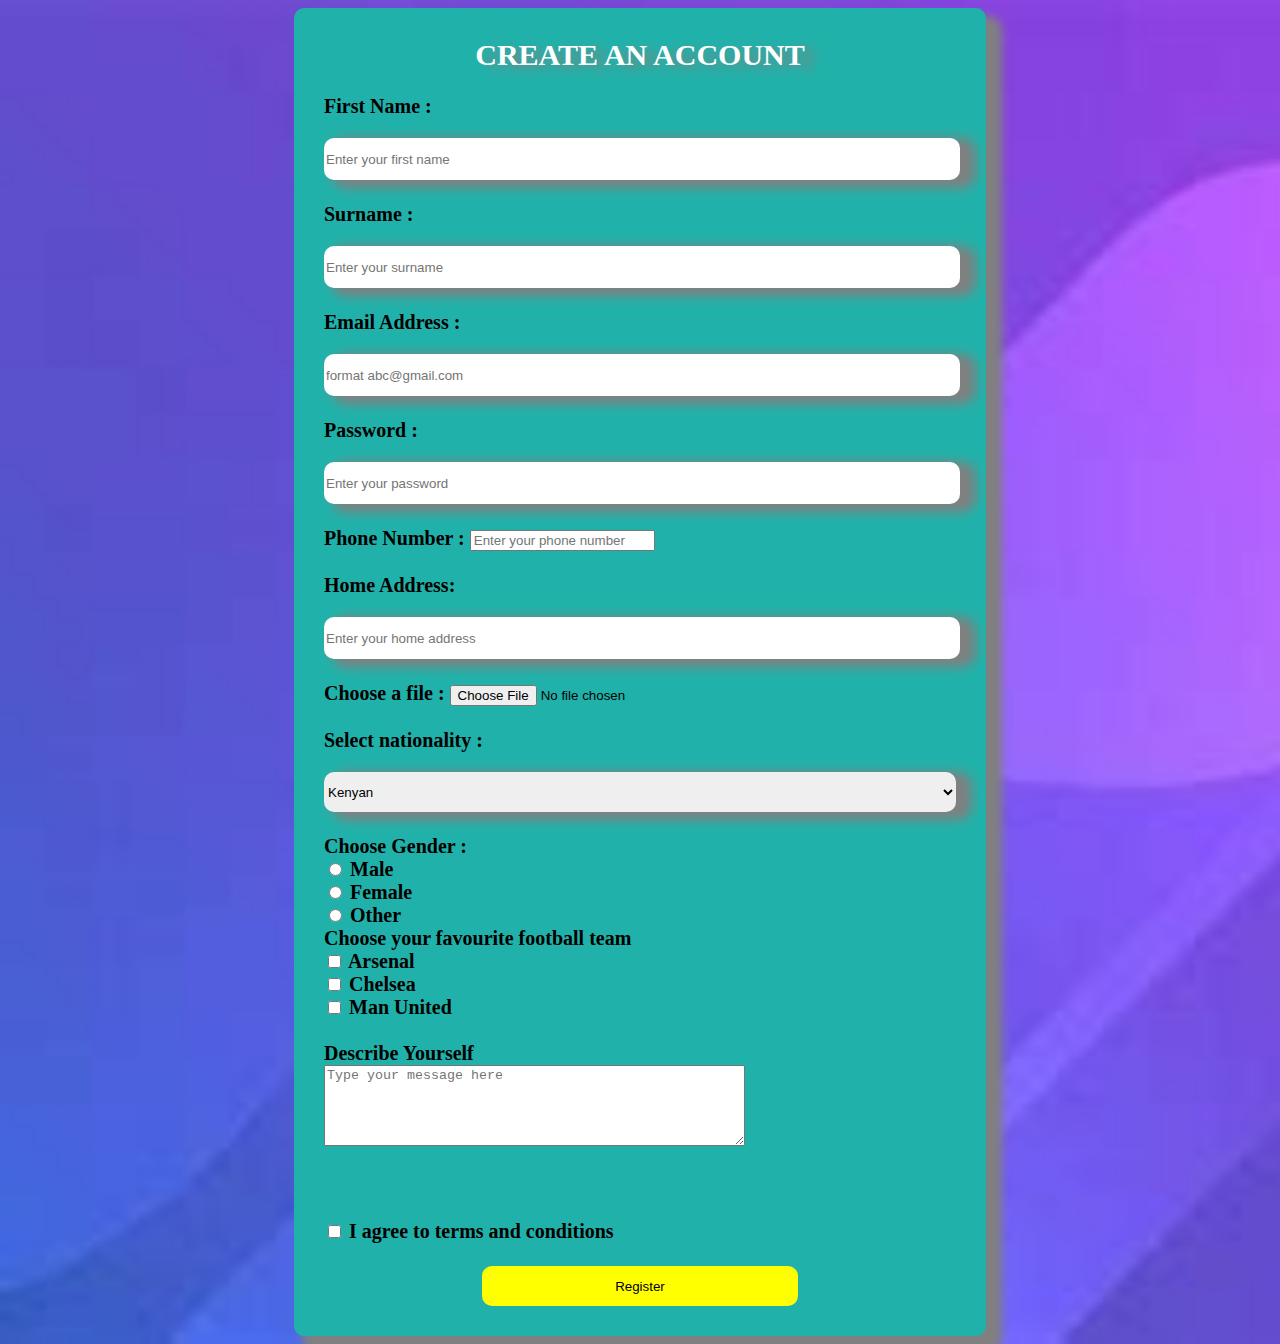
<file: register.html>
<!doctype html>
<html lang="en">
<head>
    <meta charset="UTF-8">
    <meta name="viewport"
          content="width=device-width, user-scalable=no, initial-scale=1.0, maximum-scale=1.0, minimum-scale=1.0">
    <meta http-equiv="X-UA-Compatible" content="ie=edge">
    <link rel="icon" href="assets/registerPage.png">
    <title>Register Page</title>
  <link rel="stylesheet" href="css/register.css">
  <style>
    body{
      background-image: url("assets/img.png");
      background-repeat: no-repeat;
      background-size: cover;
    }
  </style>
</head>
<body>
<form action="">
  <legend>CREATE AN ACCOUNT</legend>
  <br>

  <label for="Fname">First Name :</label>
  <input type="text" id="Fname" placeholder="Enter your first name" required="required">
  <br><br>
  <label for="Sname">Surname :</label>
  <input type="text" id="Sname" placeholder="Enter your surname" required="required"> <br><br>

  <label for="email">Email Address :</label>
  <input type="email" id="email" placeholder="format abc@gmail.com" required="required"> <br><br>

  <label for="password">Password :</label>
  <input type="password" id="password" placeholder="Enter your password" required="required"> <br><br>

  <label for="phonenumber">Phone Number :</label>
  <input type="tel" id="phonenumber" placeholder="Enter your phone number" required="required"></input><br><br>

  <label for="Address">Home Address: </label>
  <input type="number" id="address" placeholder="Enter your home address" required="required"></input><br><br>

  <label for="file">Choose a file :</label>
  <input type="file" id="file"> <br><br>

  <label for="nationality">Select nationality :</label>
  <select name="" id="nationality">
    <option value="" disabled="disabled">--Choose one--</option>
    <option value="">Kenyan</option>
    <option value="">Nigerian</option>
    <option value="">American</option>
    <option value="">Chinese</option>
  </select>
  <br><br>

  <label>Choose Gender :</label><br>
  <input type="radio" id="male">
  <label for="male">Male</label><br>

  <input type="radio" id="female">
  <label for="female">Female</label><br>

  <input type="radio" id="other">
  <label for="other">Other</label><br>

  <label>Choose your favourite football team</label> <br>
  <input type="checkbox" id="Arsenal">
  <label for="arsenal">Arsenal</label> <br>

  <input type="checkbox" id="Chelsea">
  <label for="Chelsea">Chelsea</label> <br>

  <input type="checkbox" id="Man United">
  <label for="Man United">Man United</label> <br> <br>

  <label for="message"> Describe Yourself</label> <br>
  <textarea name="" id="message" rows="5" cols="50" placeholder="Type your message here" maxlength="10"></textarea> <br><br>
  <br><br>

  <input type="checkbox" id="terms" required="required">
  <label for="terms">I agree to terms and conditions</label> <br><br>
  <button type="submit">Register</button>
</form>
</body>
</html>
</file>
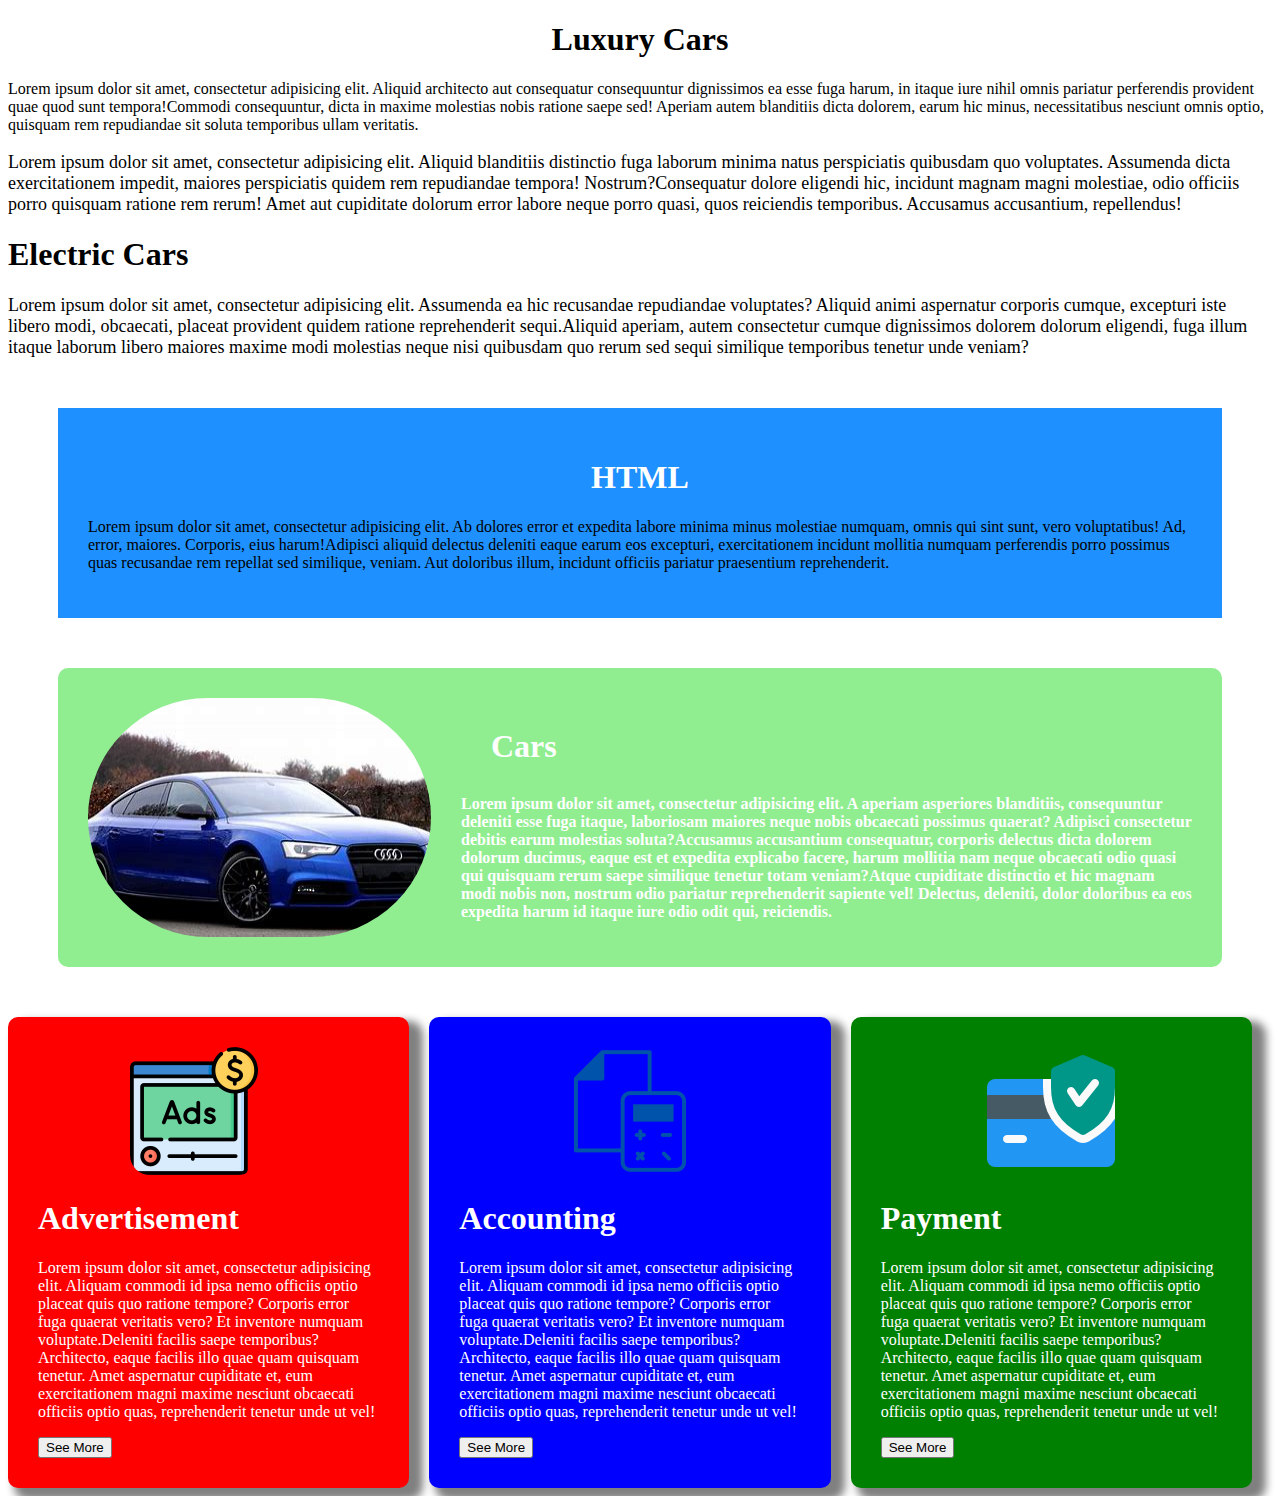
<file: services.html>
<!doctype html>
<html lang="en">
<head>
    <meta charset="UTF-8">
    <meta name="viewport"
          content="width=device-width, user-scalable=no, initial-scale=1.0, maximum-scale=1.0, minimum-scale=1.0">
    <meta http-equiv="X-UA-Compatible" content="ie=edge">
    <link rel="icon" href="assets/servicespage.png">

    <title>Services Page</title>
    <link rel="stylesheet" href="css/services.css">
</head>
<body>
<h1 id="head1">Luxury Cars</h1>
<p><span>Lorem ipsum dolor sit amet, consectetur adipisicing elit. Aliquid architecto aut consequatur consequuntur dignissimos ea esse fuga harum, in itaque iure nihil omnis pariatur perferendis provident quae quod sunt tempora!</span><span>Commodi consequuntur, dicta in maxime molestias nobis ratione saepe sed! Aperiam autem blanditiis dicta dolorem, earum hic minus, necessitatibus nesciunt omnis optio, quisquam rem repudiandae sit soluta temporibus ullam veritatis.</span></p>
<p class="paragraph"><span>Lorem ipsum dolor sit amet, consectetur adipisicing elit. Aliquid blanditiis distinctio fuga laborum minima natus perspiciatis quibusdam quo voluptates. Assumenda dicta exercitationem impedit, maiores perspiciatis quidem rem repudiandae tempora! Nostrum?</span><span>Consequatur dolore eligendi hic, incidunt magnam magni molestiae, odio officiis porro quisquam ratione rem rerum! Amet aut cupiditate dolorum error labore neque porro quasi, quos reiciendis temporibus. Accusamus accusantium, repellendus!</span></p>

<h1 id="head2">Electric Cars</h1>
<p class="paragraph"><span>Lorem ipsum dolor sit amet, consectetur adipisicing elit. Assumenda ea hic recusandae repudiandae voluptates? Aliquid animi aspernatur corporis cumque, excepturi iste libero modi, obcaecati, placeat provident quidem ratione reprehenderit sequi.</span><span>Aliquid aperiam, autem consectetur cumque dignissimos dolorem dolorum eligendi, fuga illum itaque laborum libero maiores maxime modi molestias neque nisi quibusdam quo rerum sed sequi similique temporibus tenetur unde veniam?</span></p>

<div id="myDivision">
    <h1>HTML</h1>
    <p><span>Lorem ipsum dolor sit amet, consectetur adipisicing elit. Ab dolores error et expedita labore minima minus molestiae numquam, omnis qui sint sunt, vero voluptatibus! Ad, error, maiores. Corporis, eius harum!</span><span>Adipisci aliquid delectus deleniti eaque earum eos excepturi, exercitationem incidunt mollitia numquam perferendis porro possimus quas recusandae rem repellat sed similique, veniam. Aut doloribus illum, incidunt officiis pariatur praesentium reprehenderit.</span></p>
</div>

<div id="test">
    <img src="assets/car3.jpeg" alt="">
    <div>
    <h1>Cars</h1>
    <p><span>Lorem ipsum dolor sit amet, consectetur adipisicing elit. A aperiam asperiores blanditiis, consequuntur deleniti esse fuga itaque, laboriosam maiores neque nobis obcaecati possimus quaerat? Adipisci consectetur debitis earum molestias soluta?</span><span>Accusamus accusantium consequatur, corporis delectus dicta dolorem dolorum ducimus, eaque est et expedita explicabo facere, harum mollitia nam neque obcaecati odio quasi qui quisquam rerum saepe similique tenetur totam veniam?</span><span>Atque cupiditate distinctio et hic magnam modi nobis non, nostrum odio pariatur reprehenderit sapiente vel! Delectus, deleniti, dolor doloribus ea eos expedita harum id itaque iure odio odit qui, reiciendis.</span></p>
    </div>
</div>

<div id="main">

    <div id="Advertisement">
        <center><img src="assets/advitisiment.png" alt=""></center>
        <h1>Advertisement</h1>
        <p><span>Lorem ipsum dolor sit amet, consectetur adipisicing elit. Aliquam commodi id ipsa nemo officiis optio placeat quis quo ratione tempore? Corporis error fuga quaerat veritatis vero? Et inventore numquam voluptate.</span><span>Deleniti facilis saepe temporibus? Architecto, eaque facilis illo quae quam quisquam tenetur. Amet aspernatur cupiditate et, eum exercitationem magni maxime nesciunt obcaecati officiis optio quas, reprehenderit tenetur unde ut vel!</span></p>
        <button>See More</button>
    </div>

    <div id="Accounting">
        <center><img src="assets/accounting.png" alt=""></center>
        <h1>Accounting</h1>
        <p><span>Lorem ipsum dolor sit amet, consectetur adipisicing elit. Aliquam commodi id ipsa nemo officiis optio placeat quis quo ratione tempore? Corporis error fuga quaerat veritatis vero? Et inventore numquam voluptate.</span><span>Deleniti facilis saepe temporibus? Architecto, eaque facilis illo quae quam quisquam tenetur. Amet aspernatur cupiditate et, eum exercitationem magni maxime nesciunt obcaecati officiis optio quas, reprehenderit tenetur unde ut vel!</span></p>
        <button>See More</button>
    </div>

    <div id="Payment">
        <center> <img src="assets/payment.png" alt=""></center>
        <h1>Payment</h1>
        <p><span>Lorem ipsum dolor sit amet, consectetur adipisicing elit. Aliquam commodi id ipsa nemo officiis optio placeat quis quo ratione tempore? Corporis error fuga quaerat veritatis vero? Et inventore numquam voluptate.</span><span>Deleniti facilis saepe temporibus? Architecto, eaque facilis illo quae quam quisquam tenetur. Amet aspernatur cupiditate et, eum exercitationem magni maxime nesciunt obcaecati officiis optio quas, reprehenderit tenetur unde ut vel!</span></p>
        <button>See More</button>
    </div>
    
</div>

</body>
</html>
</file>
<file: css/main.css>
h1 {
    color: white;
    text-align: center;
    font-size: 80px;
    background-color: black;
    line-height: 100px;
    text-shadow: 12px 4px 12px yellow;
}

h1:hover{
    background-color: lightblue;
}
</file>
<file: css/style.css>
img{
    width: 300px;
    height: 250px;
    border-radius: 1px;
}

img:hover{
    opacity: 0.5;
}
</file>
<file: css/register.css>
form{
    background-color:lightseagreen;
    border-radius: 10px;
    width: 50%;
    margin:auto;
    padding:30px;
    font-size:20px;
    font-weight: bold;
    box-shadow: 12px 12px 8px 4px grey;
}
legend{
    text-align: center;
    font-weight: bolder;
    font-size: 30px;
    font-family: "Arial Black";
    color: white;
    text-shadow: 12px 4px 12px gray;
}
input[type=text], input[type=email], input[type=phonenumber],input[type=password], input[type=tell], input[type=number],select {
    width: 100%;
    height: 40px;
    margin-top: 20px;
    border-radius: 10px;
    box-shadow: 12px 4px 12px 4px gray;
    border-width: 0;
}
input[type=text]:focus, input[type=email]:focus,input[type=password]:focus, input[type=tell]:focus, input[type=number]:focus{
    background-color: gray;
}
button{
    background-color: yellow;
    color: black;
    width: 50%;
    height: 40px;
    border-radius: 10px;
    display: block;
    margin: auto;
    border-width: 0;
}
button:hover{
    background-color: gray;
}
</file>
<file: css/services.css>
h1#head1{
    text-align: center;
}
.paragraph{
    font-family: "Old English Text MT";
    font-size: 18px;
}
div#myDivision{
    background-color: dodgerblue;
    margin: 50px;
    padding: 30px;
}
div#myDivision h1{
    text-align: center;
    color: white;
}
div#test{
    display: flex;
    background-color: lightgreen;
    margin: 50px;
    padding: 30px;
    color: white;
    font-weight: bold;
    border-radius: 10px;
}
div#test h1{
    margin: 30px;
}
div#test img{
    margin-right: 30px;
    border-radius: 400px;
}
div#main{
    display: flex;
}
div#Advertisement{
    background-color: red;
    color: white;
    margin-right: 20px;
    padding: 30px;
    border-radius: 10px;
    box-shadow: 10px 8px 8px 4px grey;
}
div#Advertisement img{
    margin-right: 30px;
    border-radius: 20px;
}
div#Accounting{
    background-color: blue;
    color: white;
    margin-right: 20px;
    padding: 30px;
    border-radius: 10px;
    box-shadow: 10px 8px 8px 4px grey;
}
div#Payment{
    background-color: green;
    color: white;
    margin-right: 20px;
    padding: 30px;
    border-radius: 10px;
    box-shadow: 10px 8px 8px 4px grey;
}
div#Advertisement:hover,div#Accounting:hover,div#Payment:hover{
    background-color: grey;
}
</file>
